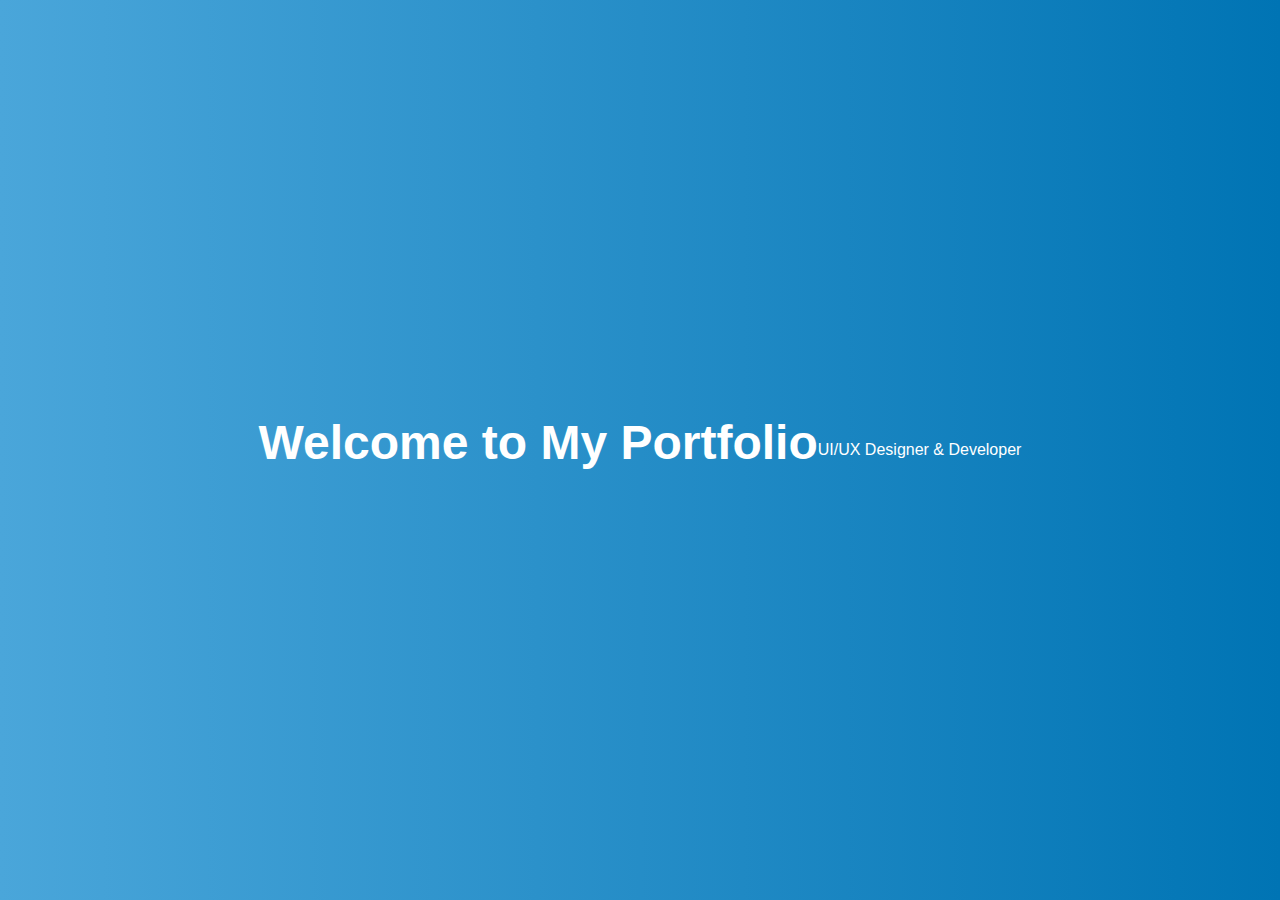
<file: index-simple.html>
<!DOCTYPE html>
<html lang="en">
<head>
    <meta charset="UTF-8">
    <meta name="viewport" content="width=device-width, initial-scale=1.0">
    <link href="https://fonts.cdnfonts.com/css/berlin-sans-fb-demi" rel="stylesheet">
    <link rel="stylesheet" href="./styles-simple.css">
    <title>Michael Dawes - UI/UX</title>
</head>

<body>
    <!-- Scrollable Wrapper -->
    <div id="scroll-container">
        <!-- Page 1: Animation (Simplified) -->
        <div class="page" id="animation-container">
            <h1>Welcome to My Portfolio</h1>
            <p>UI/UX Designer & Developer</p>
        </div>

        <!-- Page 2: Main Content -->
        <div class="page" id="main-content">
            <!-- Top Three Sections -->
            <a href="#links-container" class="top-section" id="left-box">
                <img src="./WebsiteComponents/Page1Icons/LinksFlair.png" alt="Social Links" width="75%">
            </a>
            <div class="top-section" id="middle-image">
                <img src="./WebsiteComponents/Page1Icons/AboutMeFlair.png" alt="Image" width="75%">
            </div>
            <a href="#projects-container" class="top-section" id="right-box">
                <img src="./WebsiteComponents/Page1Icons/ProjectsFlair.png" alt="Projects" width="75%">
            </a>

            <!-- Bottom Two Sections -->
            <div class="bottom-container">
                <div class="bottom-section" id="bottom-left">
                    <img src="./WebsiteComponents/Page1Icons/NameWarp.png" alt="Projects" width="50%">
                </div>
                <div class="bottom-section" id="bottom-right">
                    <div class="fade-text" id="intro-text">
                        <h1>ENLIVENING YOUR MIND PALACE WITH GREAT DESIGN</h1>
                        <h3>I AM DIVING INTO THE UI/UX SCENE AND AM READY TO MAKE A SPLASH!</h3>
                    </div>
                </div>
            </div>
        </div>

        <!-- Page 3: Links -->
        <div class="page" id="links-container">
            <div class="link-icons-container">
                <a href="https://github.com/MWKDawes" class="link-icon side" target="_blank">
                    <img src="./WebsiteComponents/Page2Icons/GHLogo.png" alt="GitHub">
                </a>
                <a href="https://www.linkedin.com/in/mikewkdawes" class="link-icon middle" target="_blank">
                    <img src="./WebsiteComponents/Page2Icons/LinkedIn.png" alt="LinkedIn">
                </a>
                <a href="https://dribbble.com/MWKDawes" class="link-icon side" target="_blank">
                    <img src="./WebsiteComponents/Page2Icons/DribbbleLogo.png" alt="Dribbble">
                </a>
            </div>
        </div>

        <!-- Page 4: Projects -->
        <div class="page" id="projects-container">
            <a href="#" class="corner-text left">UTILITY CONSTRUCTION</a>
            <div class="corner-text right">This was a project I underwent as a graduation requirement for my UI/UX course.</div>
        </div>
    </div>

    <script>
        document.addEventListener("DOMContentLoaded", function() {
            console.log("Page loaded successfully");
            
            // Add click handler for About Me button
            const middleImage = document.getElementById('middle-image');
            middleImage.addEventListener('click', function() {
                alert("About Me clicked");
            });
        });
    </script>
</body>
</html>
</file>
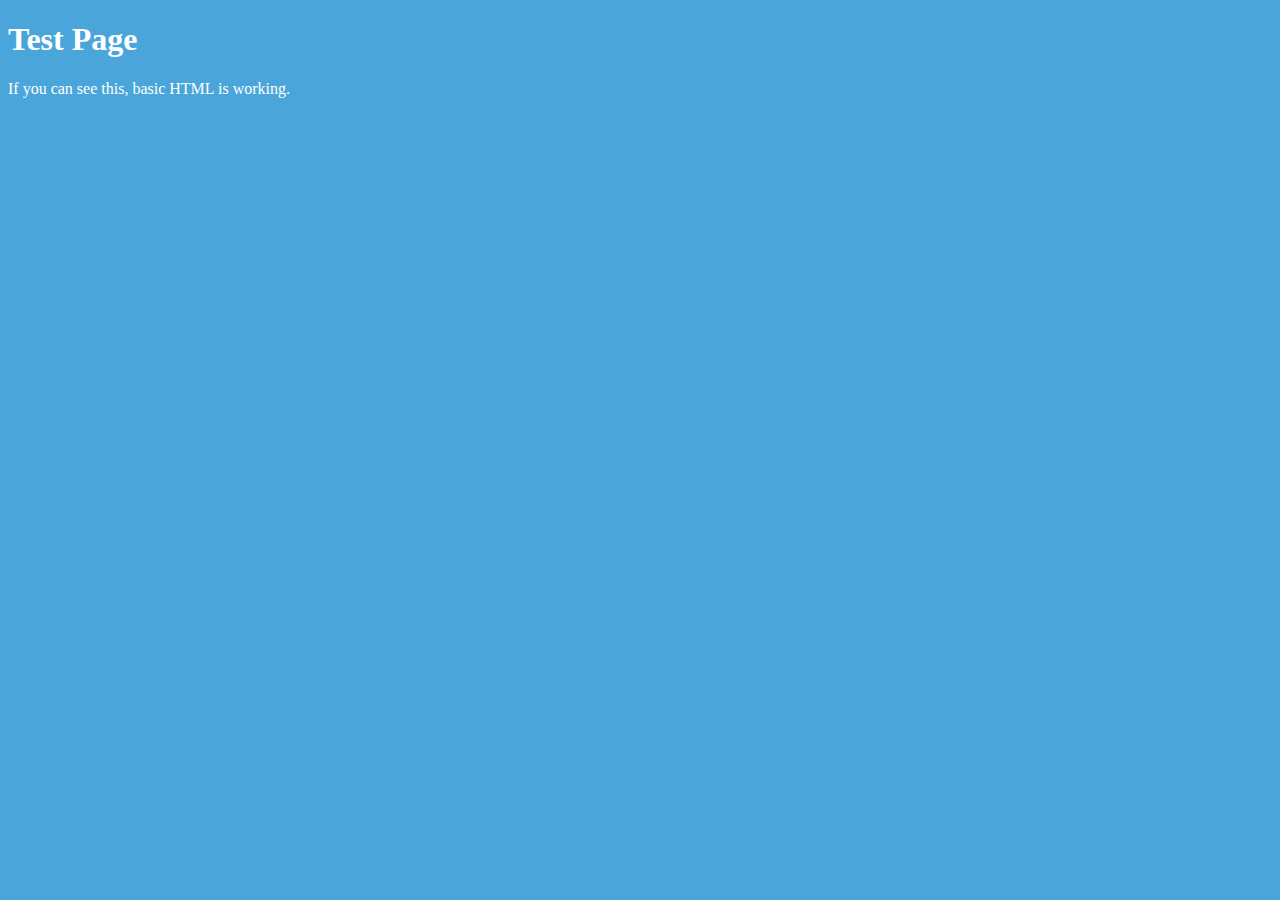
<file: test-minimal.html>
<!DOCTYPE html>
<html lang="en">
<head>
    <meta charset="UTF-8">
    <meta name="viewport" content="width=device-width, initial-scale=1.0">
    <title>Test Page</title>
    <style>
        body { background-color: #4aa6da; color: white; }
    </style>
</head>
<body>
    <h1>Test Page</h1>
    <p>If you can see this, basic HTML is working.</p>
</body>
</html>
</file>
<file: styles-simple.css>
* {
    box-sizing: border-box;
    margin: 0;
    padding: 0;
}

html, body {
    height: 100%;
    width: 100%;
    overflow: hidden;
    font-family: 'Berlin Sans FB Demi', sans-serif;
}

#scroll-container {
    scroll-snap-type: y mandatory;
    overflow-y: scroll;
    height: 100vh;
    width: 100vw;
    scroll-behavior: smooth;
}

.page {
    height: 100vh;
    width: 100vw;
    display: flex;
    justify-content: center;
    align-items: center;
    scroll-snap-align: start;
}

#animation-container {
    background: linear-gradient(to right, #4aa6da, #0074b4);
    color: white;
    text-align: center;
}

#animation-container h1 {
    font-size: 3rem;
    margin-bottom: 1rem;
}

#main-content {
    display: grid;
    grid-template-columns: 1fr 1fr 1fr;
    grid-template-rows: 0.8fr 1.2fr;
    gap: 20px;
    padding: 20px;
    background-color: #f0f0f0;
}

.top-section {
    display: flex;
    justify-content: center;
    align-items: center;
    padding: 10px;
    cursor: pointer;
    border-radius: 10px;
    background-color: #4aa6da;
    color: white;
}

.bottom-container {
    display: flex;
    gap: 20px;
    grid-column: span 3;
}

.bottom-section {
    flex: 1;
    text-align: center;
    padding: 20px;
    border-radius: 10px;
    background-color: #4aa6da;
    color: white;
}

#links-container {
    background-color: #0074b4;
    color: white;
}

.link-icons-container {
    display: flex;
    justify-content: space-around;
    width: 100%;
    max-width: 800px;
}

.link-icon {
    display: flex;
    flex-direction: column;
    align-items: center;
    text-decoration: none;
    color: white;
}

.link-icon img {
    width: 100px;
    height: auto;
    margin-bottom: 10px;
}

#projects-container {
    background-color: #333;
    color: white;
    position: relative;
}

.corner-text {
    position: absolute;
    color: #ffd369;
    z-index: 3;
    max-width: 45%;
    padding: 0 20px;
}

.corner-text.left {
    left: 0;
    top: 40px;
    text-align: center;
    font-size: 2rem;
    text-decoration: underline;
}

.corner-text.right {
    right: 0;
    top: 45px;
    text-align: center;
    font-size: 1rem;
}
</file>
